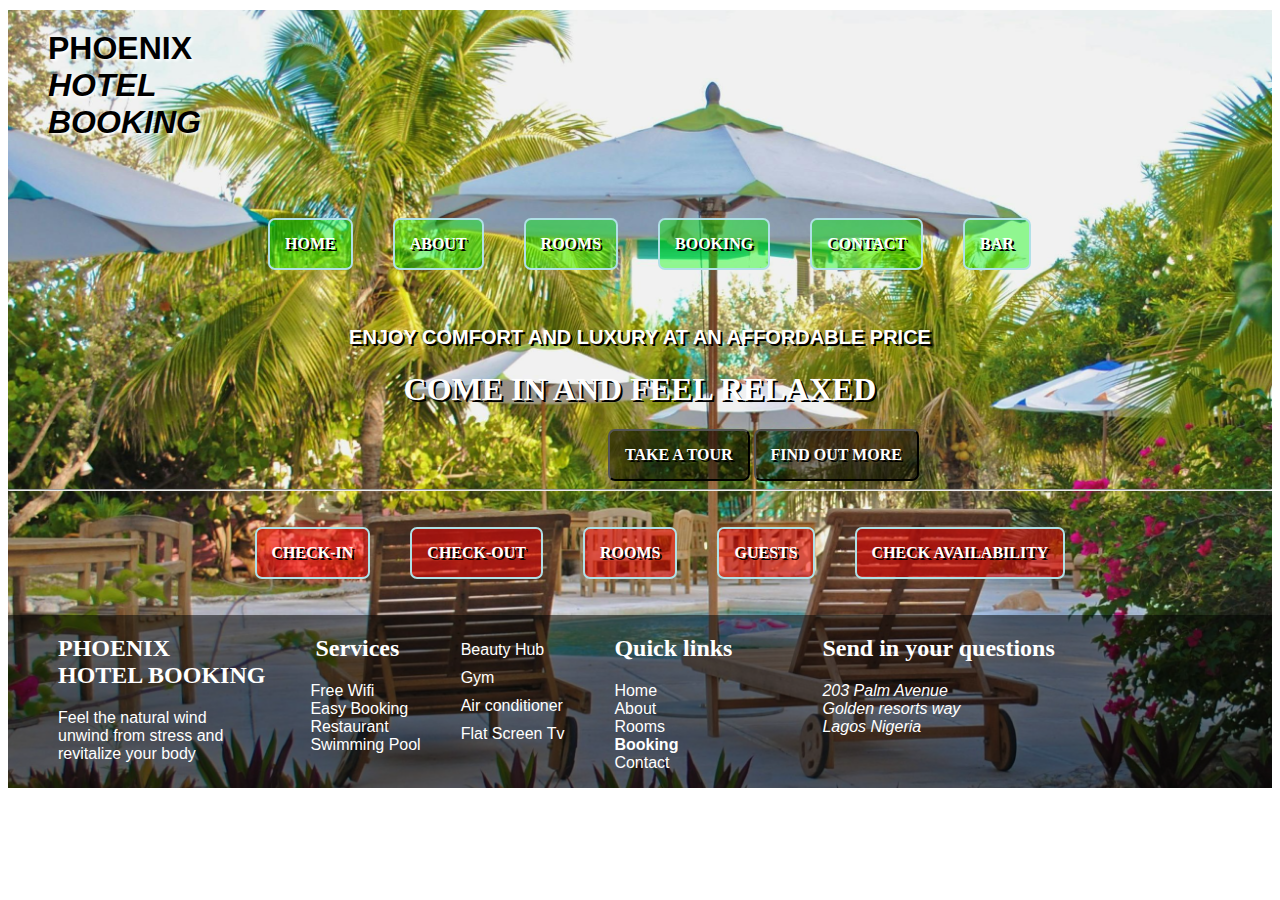
<file: index.html>
<!DOCTYPE html>
<html lang="en">
<head>
    <meta charset="UTF-8">
    <meta name="viewport" content="width=device-width, initial-scale=1.0">
    <title>phoenix hotels</title>
    
<link rel="stylesheet" href="style.css">


</head>

<body>
    <div class="container">
    <nav>
        <div class="logo">
    <h1>PHOENIX <br><i>HOTEL BOOKING</i></h1></div>
        <ul>
            <li>HOME</li>
            <li>ABOUT</li>
            <li>ROOMS</li>
            <li><a href="booking.html">BOOKING</a></li>
            <li>CONTACT</li>
            <li>BAR</li>
        </ul>
    </nav>
   <div class="part2"> <P>ENJOY COMFORT AND LUXURY AT AN AFFORDABLE PRICE</P>
    <h1><strong>COME IN AND FEEL RELAXED</strong></h1>
    <button>TAKE A TOUR</button> <button style="margin-left: 0;">FIND OUT MORE</button></div>
    <hr>
   <div class="part3"><ul>
        <li>CHECK-IN</li>
        <li>CHECK-OUT</li>
        <li>ROOMS</li>
        <li>GUESTS</li>
        <li>CHECK AVAILABILITY</li>
    </ul></div>

    <footer>
        <div class="part4">
          <div class="barone">  <h2>PHOENIX <br> HOTEL BOOKING</h2>
            <P>Feel the natural wind <br>
            unwind from stress and <br>
        revitalize your body</P>
          </div>

   <div class="part4a"><h2>Services</h2>
        <ul>
            <li>Free Wifi</li>
            <li>Easy Booking</li>
            <li>Restaurant</li>
            <li>Swimming Pool</li>
        </ul>
   </div>

     <div class="accessories"><ul>
            <li>Beauty Hub</li>
            <li>Gym</li>
            <li>Air conditioner</li>
            <li>Flat Screen Tv</li>
        </ul>
     </div>
      <div class="part4b"><h2>Quick links</h2>
        <ul>
            <li>Home</li>
            <li>About</li>
            <li>Rooms</li>
            <li><a href="booking.html">Booking</a></li>
           <li>Contact</li>
        </ul>
        </div>
     <div class="addres"><h2>Send in your questions</h2>
        <address>203 Palm Avenue<br>Golden resorts way<br> Lagos Nigeria</address>
        </div>
    </div>
</div>

    </footer>
    <script src="script.js"></script>
</body>
</html>
</file>
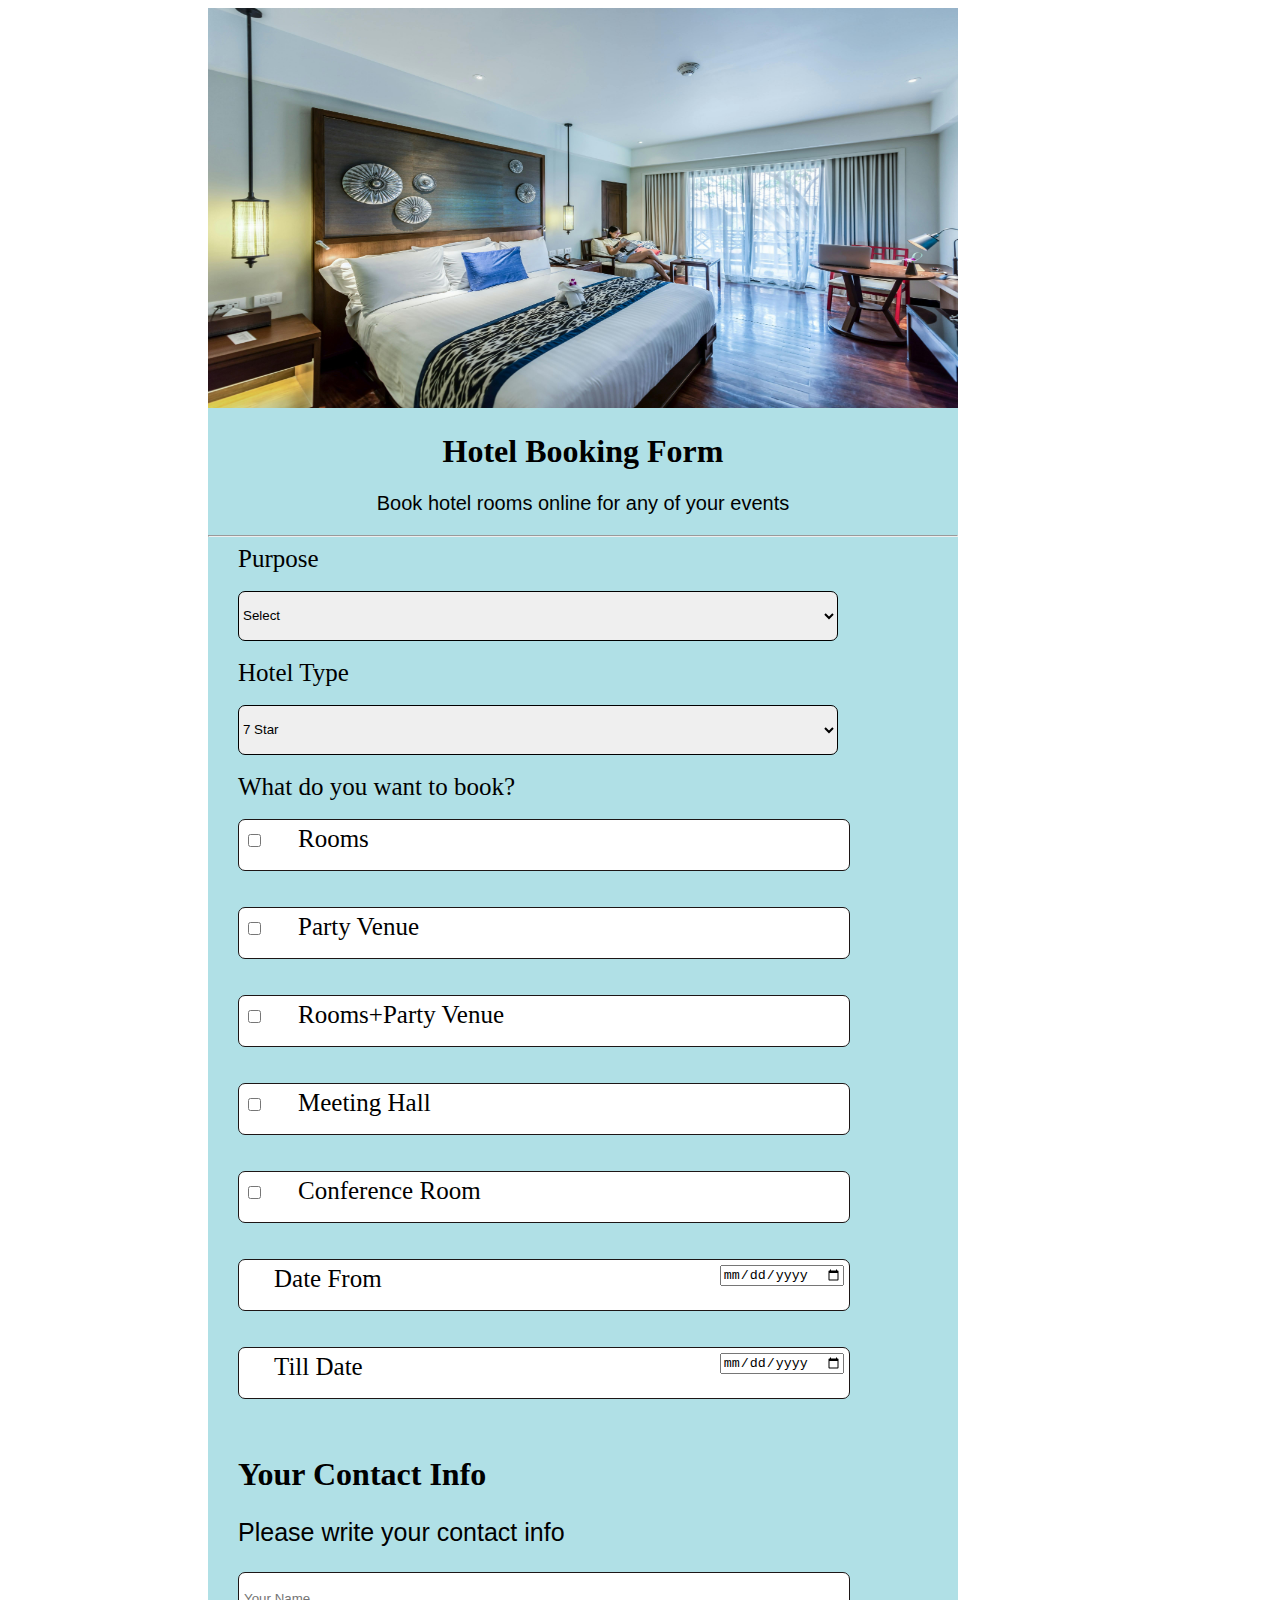
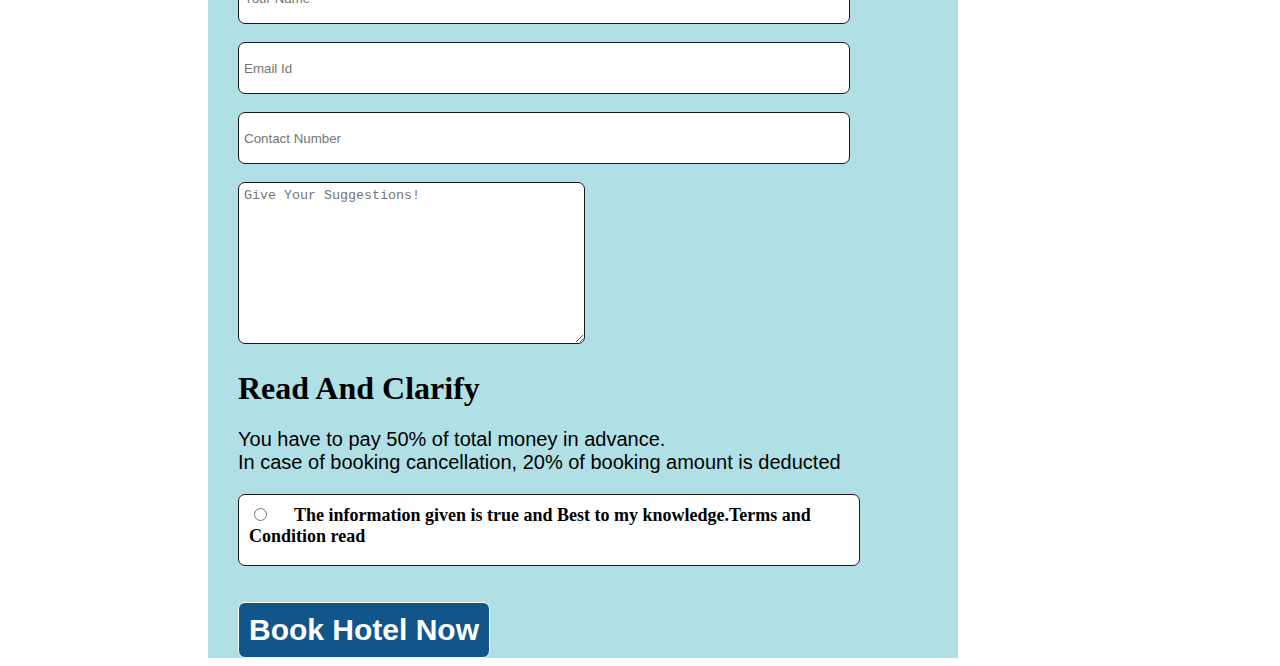
<file: booking.html>
<!DOCTYPE html>
<html lang="en">
<head>
    <meta charset="UTF-8">
    <meta name="viewport" content="width=device-width, initial-scale=1.0">
    <title>Booking</title>
    <link rel="stylesheet" href="booking.css">
    
</head>
<body>
    <div class="container">
        <img src="/images/room.jpg" alt="hotel room">
    <h1 style=>Hotel Booking Form</h1>
    <p>Book hotel rooms online for any of your events</p>
    <hr>
    
    <form>
<label for="purpose">Purpose</label><br><br>
<select id="purpose" name="purpose">
    
    <option value="select">Select</option>
    <option value="meeting">Meeting</option>
    <option value="relaxation">Relaxation</option>
    <option value="seminar">Seminar</option>
    <option value="occassions">Occassions</option>
    <option value="vacation">Vacation</option>
</select> <br> <br>
<label for="htype">Hotel Type</label><br><br>
<select id="htype" name="htype">
    
    <option value="7star">7 Star</option>
    <option value="6 Star">6 Star</option>
    <option value="5 Star">5 Star</option>
    <option value="lsuite">Luxury Suite</option> 
    <option value="apartment">Apartment</option>
    
</select>
<br><br>

<label for="reasons">What do you want to book?</label><br><br>

<div class="room">
<input type="checkbox" id="rooms" name="rooms" value="Rooms">
<label for="rooms">Rooms</label></div><br><br>

<div class="pvenue">
<input type="checkbox" id="pvenue" name="pvenue" value="Party Venue">
<label for="pvenue">Party Venue</label></div><br><br>

<div class="rpvenue">
<input type="checkbox" id="rpvenue" name="rpvenue" value="Rooms+Party Venue">
<label for="rpvenue">Rooms+Party Venue</label></div><br><br>

<div class="meetinghall">
<input type="checkbox" id="meetinghall" name="meetinghall" value="Meeting Hall">
<label for="meetinghall">Meeting Hall</label></div><br><br>

<div class="conferenceroom">
<input type="checkbox" id="Conferenceroom" name="conferenceroom" value="Conference Room">
<label for="conferenceroom">Conference Room</label></div> <br><br>

<div class="datefrom"><label for="datefrom">Date From</label>
<input type="date" id="datefrom" name="datefrom" value="Date From" style="float: right;"></div><br><br>

<div class="tilldate">
<label for="till date">Till Date</label>
<input type="date" id="tilldate" name="tilldate" value="Till Date" style="float: right;"></div>
<br><br>
<div class="part2">
<h1 >Your Contact Info</h1>
<p>Please write your contact info</p>

<input type="text" id="yname" name="yname" placeholder="Your Name"><br><br>

<input type="email" id="email" name="email" placeholder="Email Id"><br><br>

<input type="number" id="contact" name="contact" maxlength="11" size="11" placeholder="Contact Number"><br><br>

<textarea name="message" rows="10" cols="40" placeholder="Give Your Suggestions!"></textarea></div>
<div class="part3">
 <h1>Read And Clarify</h1>
<p>You have to pay 50% of total money in advance. <br>In case of booking cancellation, 20% of booking amount is deducted</p></div>

<div class="radio">

<input type="radio" id="info" name="info" value="The information given is true and Best to my knowledge.Terms and Condition read" style="border: 1px solid;">
<label for="info">The information given is true and Best to my knowledge.Terms and Condition read</label></div><br><br>

<div class="part4">
<input type="submit" onclick="alert('You have successfully submitted!')" value="Book Hotel Now" >
</div>
</div>
    </form>
    
 

    
    <script src="script.js"></script>
</body>
</html>
</file>
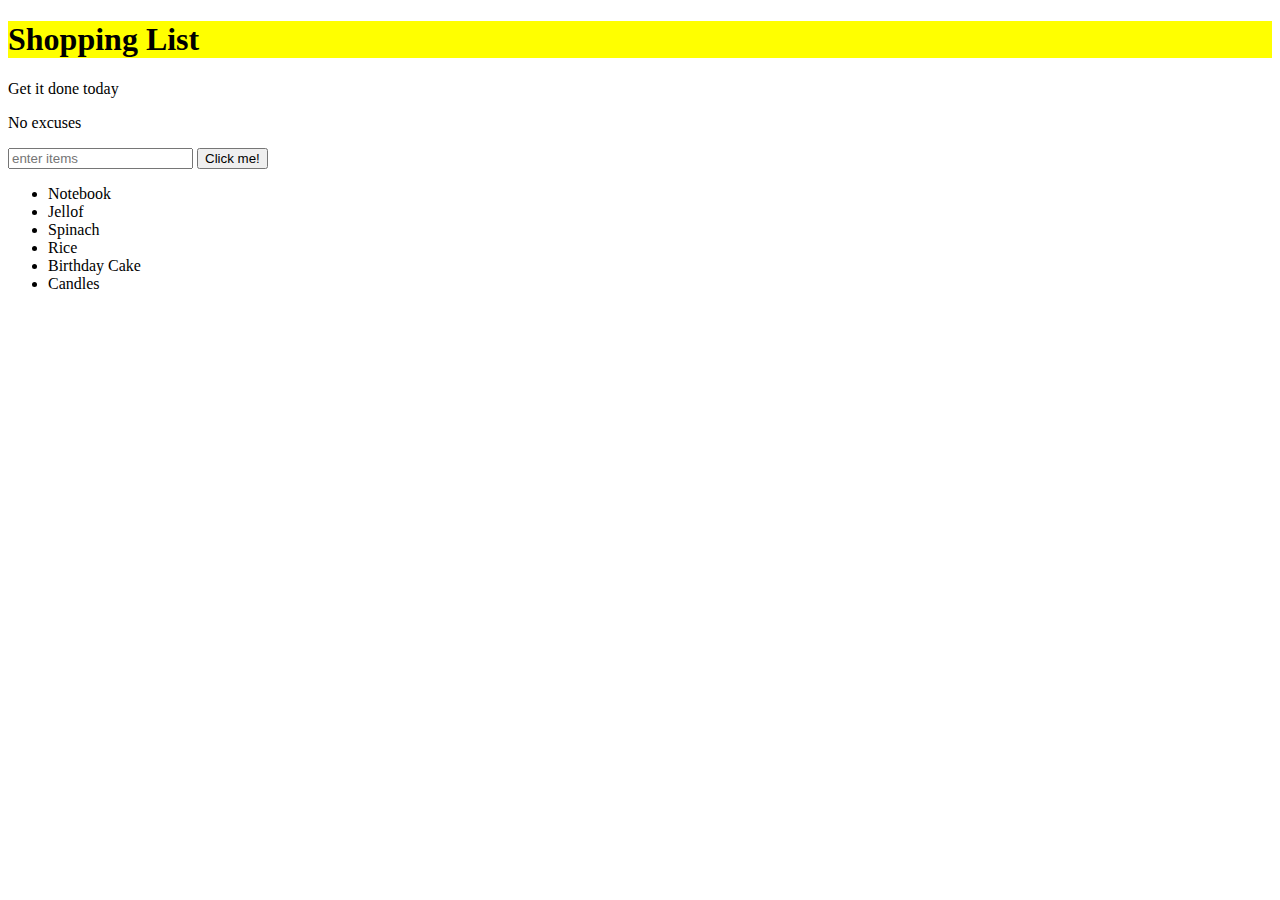
<file: practise.html>
<!DOCTYPE html>
<html lang="en">
<head>
    <meta charset="UTF-8">
    <meta name="viewport" content="width=device-width, initial-scale=1.0">
    <title>trying out Dom</title>
</head>
<body>
    <h1>Shopping List</h1>
<p id="first">Get it done today</p>

<p class="second">No excuses</p>   
<input id="userinput" type="text" placeholder="enter items">
<button id="enter">Click me!</button>
<ul>
    <li class= "bold red" random = "23">Notebook</li>
    <li>Jellof</li>
    <li>Spinach</li>
    <li>Rice</li>
    <li>Birthday Cake</li>
    <li>Candles</li>
</ul>

    
 <script src="practise.js"></script>   
</body>
</html>
</file>
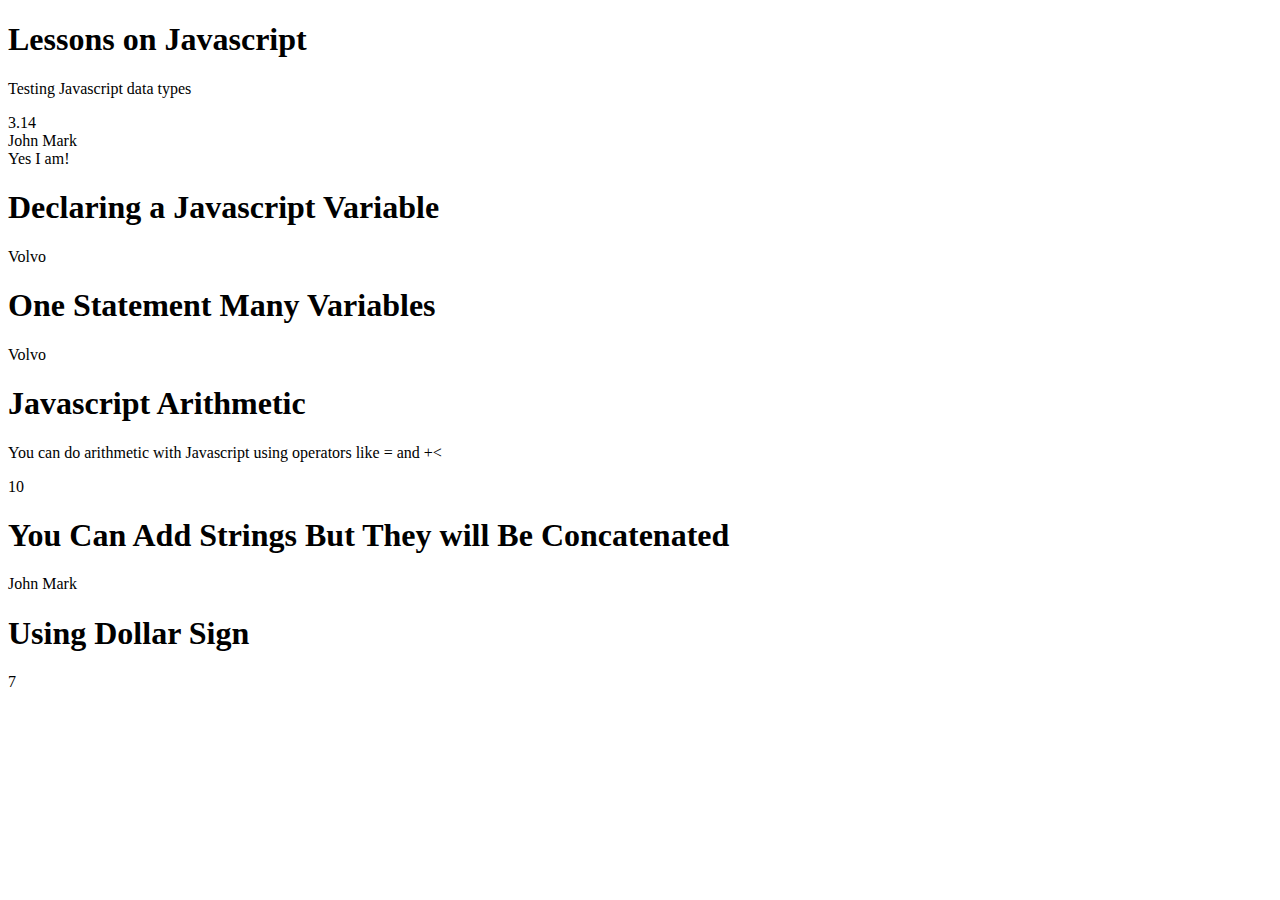
<file: testing.html>
<!DOCTYPE html>
<html lang="en">
<head>
    <meta charset="UTF-8">
    <meta name="viewport" content="width=device-width, initial-scale=1.0">
    <title>Lessons on Javascript<</title>
</head>
<body>
    <h1>Lessons on Javascript</h1>
    <p>Testing Javascript data types </p>
    <p id = "demo"></p>
    <script>
    const pi= 3.14;
    let person = "John Mark";
    let answer ='Yes I am!';
    document.getElementById("demo").innerHTML = pi + "<br>" + person + "<br>" + answer;
</script>

<h1> Declaring a Javascript Variable</h1>
<p id = "car"></p>
<script>

    let carName ="Volvo";
    document.getElementById("car").innerHTML = carName;

</script>
  
<h1>One Statement Many Variables</h1>
<p id = "devlop"></p>
<script>
    let individual = "John Mark", carsName = "Volvo", price = 200;
    document.getElementById("devlop").innerHTML = carName;
</script>

<h1> Javascript Arithmetic</h1>
<p>You can do arithmetic with Javascript using operators like = and +<
<p id = "maths"></p>
<script>
    let x = 5 + 2 +3;
    document.getElementById("maths").innerHTML = x;
</script>

<h1>You Can Add Strings But They will Be Concatenated</h1>
<p id="add"></p>
<script>
let m = "John" +" " + "Mark";
document.getElementById("add").innerHTML = m;
</script>
<h1>Using Dollar Sign</h1>
<p id = "dollar"></p>
<script>

let $$$ = 2;
let $myMoney = 5;
document.getElementById("dollar").innerHTML = $$$ + $myMoney;
</script>







</body>
</html>
</file>
<file: style.css>
* {
    box-sizing: border-box;
}
.container{
    background-image: url('images/resort.jpg');
    background-repeat: no-repeat;
    background-attachment: fixed;
    background-size: cover;
    background-position: center;
}

    @media only screen and (max-width: 915px){
        .container{
            background-image: url('images/resort.jpg');
            background-repeat: no-repeat;
            width: 915px;
            height: auto;
            
        }
    }

nav ul {
    display: inline-flex;
    margin-left: 200px;
 }
    

nav ul li {
    display: inline-flex;
    margin: 20px;
    border: 2px solid powderblue;
    padding: 15px;
    border-radius: 7px;
    background-color: rgba(0, 255, 0, 0.4);
    color: white;
    text-shadow: 2px 2px black;
    font-weight: bold;
    font-family: Georgia, 'Times New Roman', Times, serif;
   

}
a{
    color: white;
    font-family: Georgia, 'Times New Roman', Times, serif;
}
nav ul li:hover{
    text-transform: capitalize;
    color: white;
    text-shadow: 2px 2px red;
    background-color: rgba(255, 0, 0, 0.5);
}
@media only screen and (max-width: 915px) {
    .container {width: 100%;
         height: auto;

    }

}
@media only screen and (max-width: 915px) {
    .container nav ul {display: block;
        width: 150px;
         margin-left: 5px;
         margin-right: 10px;

    }

}
@media only screen and (max-width: 915px) {
    nav ul li{ display: block;
        margin: 5px;
        border: 2px solid powderbluer;
        padding: 6px 6px;
        border-radius: 7px;
        background-color: rgba(0, 255, 0, 0.4);
        color: white;
        text-shadow: 2px 2px black;
        font-weight: bold;
        font-size: 16px;
        font-family: Georgia, 'Times New Roman', Times, serif;

    }

}
@media only screen and (max-width: 915px) {
    .container nav ul li:hover{
        text-transform: capitalize;
        color: white;
        text-shadow: 2px 2px red;
        background-color: rgba(0, 0, 255, 0.4);
    }
}
.logo h1{
    margin-left: 20px;
    margin-top: 10px;
    padding: 20px;
    font-family: Arial, Helvetica, sans-serif;
    text-shadow: 2px 2px 3px white;
    width: 200px;
    border-radius: 9px;
    
}
.logo h1:hover{
    font-size: 30px;
    border: 2px solid;
    background-color: rgba(255, 255 , 255, 0.5);
}

.part2 p{
    text-align: center; 
    font-weight: bold; 
    color:white;
    font-family: Verdana, Geneva, Tahoma, sans-serif;
    font-size: 20px;
    text-shadow: 2px 2px black;
}
.part2 h1{
    text-align: center;
    font-weight: bold; 
    color:white;
    font-family: Georgia, 'Times New Roman', Times, serif, Geneva, Tahoma, sans-serif;
    text-shadow: 2px 2px black;
}


.part2 button{
    margin-left: 600px;
   padding: 15px;
   border-radius: 7px;
   font-family: Georgia, 'Times New Roman', Times, serif;
   font-size: 16px;
   font-weight: bold;
   color: white;
   text-shadow: 2px 2px black;
   background-color: rgba(0, 0, 0, 0.5);

}
.part2 button:hover{
    background-color: rgba(0, 255, 0, 0.4);
}

footer{
    background-color:rgba(0, 0, 0, 0.5);
    color: white;

}
.part4{
    display: flex;
}

.barone p{
    margin-left: 50px;
    font-family: Verdana, Geneva, Tahoma, sans-serif;
}
.barone h2{
    font-family: Georgia, 'Times New Roman', Times, serif;
}

.part4a{
    display: block;
}


.part4a ul li{
    display: block;
    margin-left: 5px;
    font-family: Verdana, Geneva, Tahoma, sans-serif;
}
 .part4a h2{
    font-family: Georgia, 'Times New Roman', Times, serif;
 }

 .accessories ul li{
    display: block;
    font-family: Verdana, Geneva, Tahoma, sans-serif;
    margin-top:10px ;
    
 }
 .accessories{
    margin-top: 10px;
 }

 .part4b{
    display: block;
 }
.part4b h2{
    font-family: Georgia, 'Times New Roman', Times, serif;
    margin-left: 0;
}

.part4b ul li{
    font-family: Verdana, Geneva, Tahoma, sans-serif;
    margin-left: 10px;
}
.part4b ul li a{
    font-family: Verdana, Geneva, Tahoma, sans-serif;
    font-weight: bold;
    color: white;
}
.part4b ul li:hover{
    border: 2px solid white;
    background-color: rgba(0, 255, 0, 0.4);
    width: 80px;

}
.addres h2{
    margin-left: 40px;
    font-family: Georgia, 'Times New Roman', Times, serif;
}
.addres address{
    margin-left: 90px;
    font-family: Verdana, Geneva, Tahoma, sans-serif;
}

button {
margin-left: 600px;
padding: 15px;
}
.part3 ul{
    display: flex;
    justify-content: center;
    
}
.part3 ul li{
    display: flex;
    margin: 20px;
    border: 2px solid powderblue;
    padding: 15px;
    border-radius: 7px;
    background-color: rgba(255, 0, 0, 0.5);
    color: white;
    text-shadow: 2px 2px black;
    font-weight: bold;
    font-family: Georgia, 'Times New Roman', Times, serif;
   

}
.part3 ul li:hover{
    background-color: rgba(0, 255, 0, 0.4);
}

h2 {
padding-left: 50px;
}
li{
list-style: none;

}
a{
text-decoration: none;
}



@media only screen and (max-width: 915px){
    .part2{ width: 300px;
        display: block;
        justify-content: center;
        margin-left: 30px;
    
    }
}
@media only screen and (max-width: 915px){
    .part2 h1{ font-size: 16px;
        text-align: center;
    
    }
}
@media only screen and (max-width: 915px){
    .part2 p{
        font-size:10px;
        text-align: center;
    }
    
    }
    @media only screen and (max-width: 915px){
        .part2 button{
            margin-left: 100px;
           padding: 5px;
           border-radius: 4px;
           font-family: Georgia, 'Times New Roman', Times, serif;
           font-size: 10px;
           font-weight: bold;
           color: white;
           text-shadow: 2px 2px black;
           background-color: rgba(0, 0, 0, 0.5);
    }
}

    @media only screen and (max-width: 915px){
        .part3 ul li{
            display: flex;
            margin-left: 3px;
            border: 2px solid powderblue;
            padding: 3px;
            border-radius: 4px;
            background-color: rgba(255, 0, 0, 0.5);
            color: white;
            text-shadow: 2px 2px black;
            font-weight: bold;
            font-family: Georgia, 'Times New Roman', Times, serif;
            font-size:8px;
            
        }
    }

    @media only screen and (max-width: 915px){
        footer{ width: 100%;
              }
    }
    
    @media only screen and (max-width: 915px){
        .part4{ width: 100%;
            display: block;
            column-count: 2;
            font-size: 8px;
            margin-left: auto;

              }
    }
</file>
<file: booking.css>
.container{
    margin-left: 200px;
    background-color: powderblue;
    width: 750px; 
    
}
.container h1{
    text-align: center;
}
.container p{
    text-align: center;
    font-family: Verdana, Geneva, Tahoma, sans-serif;
    font-size: 20px;
}
label{
    margin-left: 30px;
    font-size: 25px;
}
select{
    margin-left: 30px;
    border: 1px solid; 
    width: 600px;
    height: 50px;
    border-radius: 7px;
    
}
option {
    font-size: 20px;
}
img{
    width: 750px; 
    height:400px;
}
.room{
    border: 1px solid;
     padding: 5px; 
     width: 600px;
      height: 40px; 
      margin-left: 30px;
      border-radius: 7px;
       border-color: rgb(29, 22, 22);
        background-color: white;
}
@media only screen and (max-width: 915px) {
    .room{
        border: 1px solid;
     padding: 5px; 
     width: 200px;
      height: 20px; 
      margin-left: 10px;
      border-radius: 4px;
       border-color: rgb(29, 22, 22);
        background-color: white;
}
    }

.pvenue{
    border: 1px solid; 
    padding: 5px; 
    width: 600px; 
    height: 40px;
     margin-left: 30px;
     border-radius: 7px; 
     border-color: rgb(29, 22, 22);
      background-color: white;
}
@media only screen and (max-width: 915px) {
    .pvenue{
        border: 1px solid;
     padding: 5px; 
     width: 200px;
      height: 20px; 
      margin-left: 10px;
      border-radius: 4px;
       border-color: rgb(29, 22, 22);
        background-color: white;
}
    }
.rpvenue{
    border: 1px solid;
     padding: 5px; 
     width: 600px; 
     height: 40px; 
     margin-left: 30px;
     border-radius: 7px; 
     border-color: rgb(29, 22, 22);
      background-color: white;
}
@media only screen and (max-width: 915px) {
    .rpvenue{
        border: 1px solid;
     padding: 5px; 
     width: 200px;
      height: 20px; 
      margin-left: 10px;
      border-radius: 4px;
       border-color: rgb(29, 22, 22);
        background-color: white;
}
    }
.meetinghall{
    border: 1px solid; 
    padding: 5px;
     width: 600px;
      height: 40px; 
      margin-left: 30px;
      border-radius: 7px; 
      border-color: rgb(29, 22, 22); 
      background-color: white;
}
@media only screen and (max-width: 915px) {
    .meetinghall{
        border: 1px solid;
     padding: 5px; 
     width: 200px;
      height: 20px; 
      margin-left: 10px;
      border-radius: 4px;
       border-color: rgb(29, 22, 22);
        background-color: white;
}
    }
.conferenceroom{
    border: 1px solid;
     padding: 5px;
      width: 600px; 
      height: 40px; 
      margin-left: 30px;
      border-radius: 7px;
       border-color: rgb(29, 22, 22); 
       background-color: white;
}
@media only screen and (max-width: 915px) {
    .conferenceroom{
        border: 1px solid;
     padding: 5px; 
     width: 200px;
      height: 20px; 
      margin-left: 10px;
      border-radius: 4px;
       border-color: rgb(29, 22, 22);
        background-color: white;
}
    }
.datefrom{
    border: 1px solid;
     padding: 5px; 
     width: 600px; 
     height: 40px; 
     margin-left: 30px;
     border-radius: 7px;
      border-color: rgb(29, 22, 22); 
      background-color: white;
}
@media only screen and (max-width: 915px) {
    .datefrom{
        border: 1px solid;
     padding: 5px; 
     width: 200px;
      height: 20px; 
      margin-left: 10px;
      border-radius: 4px;
       border-color: rgb(29, 22, 22);
        background-color: white;
}
    }
.tilldate{
    border: 1px solid;
     padding: 5px; 
     width: 600px;
      height: 40px; 
      margin-left: 30px;
      border-radius: 7px; 
      border-color: rgb(29, 22, 22);
       background-color: white;
}
@media only screen and (max-width: 915px) {
    .tilldate{
        border: 1px solid;
     padding: 5px; 
     width: 200px;
      height: 20px; 
      margin-left: 10px;
      border-radius: 4px;
       border-color: rgb(29, 22, 22);
        background-color: white;
}
    }
.part2 h1{
    margin-left: 30px;
    text-align: left;
}
.part2 p{
    margin-left: 30px;
     font-size: 25px;
     text-align: left;
}
@media only screen and (max-width: 915px) {
    .part2 p{

      margin-left: 10px;
      font-size: 16px;
      
}
    }
@media only screen and (max-width: 915px) {
    .part2 input{
        border: 1px solid;
     padding: 5px; 
     width: 200px;
      height: 20px; 
      margin-left: 10px;
      border-radius: 4px;
       border-color: rgb(29, 22, 22);
        background-color: white;
}
    }

.part2 input{
    border: 1px solid;
     padding: 5px;
      width: 600px;
       height: 40px;
        margin-left: 30px;
        border-radius: 7px; 
        border-color: rgb(29, 22, 22);
         background-color: white;
}
@media only screen and (max-width: 915px) {
    .part2 input{
    border: 1px solid;
     padding: 5px; 
     width: 200px;
      height: 20px; 
      margin-left: 10px;
      border-radius: 4px;
       border-color: rgb(29, 22, 22);
        background-color: white;
}
    }
textarea{
    border: 1px solid;
     padding: 5px; 
     margin-left: 30px;
     border-radius: 7px;
      border-color: rgb(29, 22, 22); 
      background-color: white;
}
@media only screen and (max-width: 915px) {
    textarea{
        border: 1px solid;
     padding: 5px; 
     width: 200px;
      margin-left: 10px;
      border-radius: 4px;
       border-color: rgb(29, 22, 22);
        background-color: white;
}
    }
.part3 h1{
    margin-left: 30px;
    text-align: left;
}
.part3 p{
    margin-left: 30px;
     font-size: 20px;
     text-align: left;

}
@media only screen and (max-width: 915px) {
    h1{
      margin-left: 10px;
      font-size: 20px;
}
    }
    @media only screen and (max-width: 915px) {
        p{
         
          margin-left: 10px;
          font-size: 16px;
        }
    }
.radio{
    border: 1px solid; 
    padding: 10px; 
    width: 600px;
     height: 50px; 
     margin-left: 30px;
     border-radius: 7px; 
     border-color: rgb(29, 22, 22);
      background-color: white;
    
      
}
@media only screen and (max-width: 915px) {
    .radio{
        border: 1px solid;
     padding: 5px; 
     width: 200px;
     height: 40px;
      margin-left: 10px;
      border-radius: 4px;
       border-color: rgb(29, 22, 22);
        background-color: white;
    }
}


.radio label{
    font-size: 18px;
    font-weight: bold; 
    margin-left: 20px;
}
@media only screen and (max-width: 915px) {
    .radio label{
        font-size: 10px;
        font-weight: bold; 
        margin-left: 10px;
    }
}
.part4 input{
    margin-left: 30px;
    border: 1px solid; 
    border-radius: 7px; 
    background-color: rgb(18, 85, 139);
     font-size: 30px;
     font-weight: bold;
      padding: 10px; 
      color: white;
}
@media only screen and (max-width: 915px) {
    .part4 input{
        margin-left: 10px;
    border: 1px solid; 
    border-radius: 4px; 
    background-color: rgb(18, 85, 139);
     font-size: 14px;
     font-weight: bold;
      padding: px; 
      color: white;
    }
}



@media only screen and (max-width: 915px) {
    .container{
        margin-left: 2px;
        margin-right: 2px;
        width:240px;
        background-color: yellow;
    }
}
@media only screen and (max-width: 915px) {
 .container img{
   max-width:240px;
   height: 280px;
    }
}

@media only screen and (max-width: 915px) {
 form label{
    margin-left: 4px;
    font-size: 18px;
    }
}
@media only screen and (max-width: 915px) {
    form select{
    margin-left: 4px;
    border: 1px solid; 
    width: 200px;
    height: 20px;
    border-radius: 4px;
    }
}


@media only screen and (max-width: 915px) {
  form {
    max-width: 200px;
    margin-left: 4px;
  }
 
}
</file>
